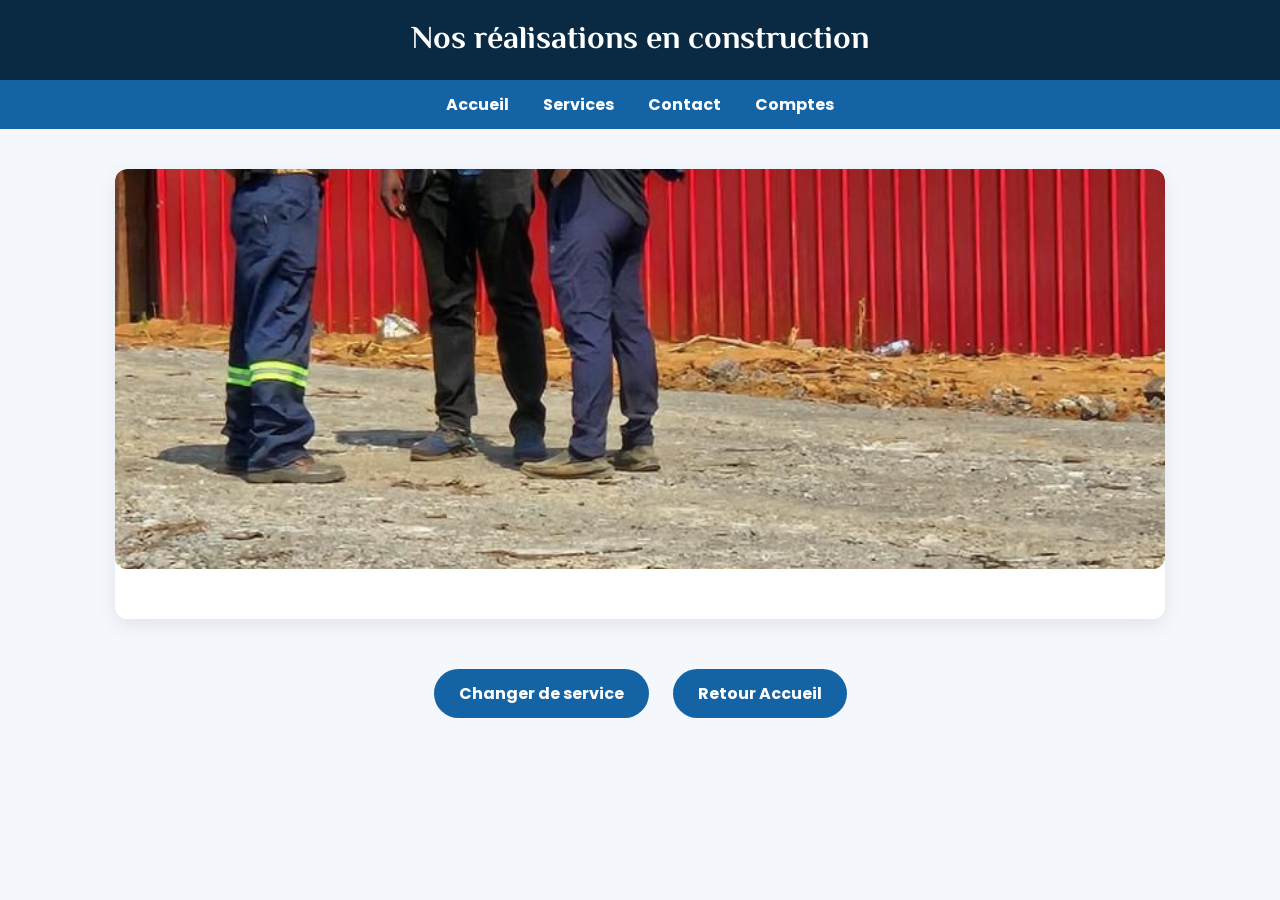
<file: construction.html>
<!DOCTYPE html>
<html lang="fr">
<head>
<meta charset="UTF-8">
<meta name="viewport" content="width=device-width, initial-scale=1.0">
<title>Construction - Evernote Company SARLU</title>

<link href="https://fonts.googleapis.com/css2?family=Poppins:wght@300;500;700&family=El+Messiri:wght@500;700&display=swap" rel="stylesheet">

<style>
/* =========================
   GLOBAL
========================= */
body {
  margin: 0;
  font-family: 'Poppins', sans-serif;
  background: #f4f7fb;
  color: #222;
}

/* =========================
  HEADER
========================= */
header {
  background: #0a2a43;
  color: white;
  display: flex;
  align-items: center;
  justify-content: center;
  gap: 15px;
  padding: 15px;
}

header img {
  height: 60px;
}

header h1 {
 font-family: 'El Messiri', sans-serif;
  margin: 0;
}

/* =========================
   NAVIGATION
========================= */
nav {
  background: #1464a5;
  text-align: center;
  padding: 12px;
}

nav a {
  color: white;
  margin: 15px;
  text-decoration: none;
   font-weight: bold;
}

nav a:hover {
  opacity: 0.8;
}

/* =========================
   SECTION
========================= */
section {
  background: white;
  margin: 30px auto;
  padding: 25px;
  border-radius: 12px;
  max-width: 1000px;
  box-shadow: 0 6px 20px rgba(0,0,0,0.08);
  text-align: center;
}

  /* =========================
   SLIDER / GALLERY
========================= */
.gallery {
  position: relative;
  max-width: 1000px;
  margin: 40px auto;
  overflow: hidden;
  border-radius: 12px;
  height: 400px;
}

.gallery img {
  width: 100%;
  position: absolute;
  top: 0;
  left: 0;
  opacity: 0;                /* cachée au départ */
  transition: opacity 1s ease-in-out; /* effet fondu */
  border-radius: 12px;
  object-fit: cover;
  height: 400px;
}

.gallery img.active {
  opacity: 1; /* image visible */
  z-index: 1;
}

/* =========================
   BUTTONS
========================= */
.buttons {
  text-align: center;
    margin-top: 30px;
}

.buttons a {
  display: inline-block;
  margin: 10px;
  padding: 12px 25px;
  background: #1464a5;
  color: white;
  text-decoration: none;
  border-radius: 25px;
  font-weight: bold;
}

.buttons a:hover {
  background: #0a2a43;
}
</style>
</head>

<body>

<header>
  <h1>Nos réalisations en construction</h1>
</header>

<nav>
  <a href="index.html">Accueil</a>
  <a href="services.html">Services</a>
  <a href="contact.html">Contact</a>
  <a href="comptes.html">Comptes</a>
</nav>

<section class="gallery">
  <img src="images/const1.jpg" class="active">
  <img src="images/const2.jpg">
  <img src="images/const3.jpg">
  <img src="images/const4.jpg">
  <img src="images/const5.jpg">
  <img src="images/const6.jpg">
  <img src="images/const7.jpg">
  <img src="images/const8.jpg">
  <img src="images/const9.jpg">
  <img src="images/const10.jpg">
  <img src="images/const11.jpg">
</section>

<div class="buttons">
  <a href="services.html">Changer de service</a>
  <a href="index.html">Retour Accueil</a>
</div>

 <script>
const slides = document.querySelectorAll('.gallery img');
let current = 0;

function showSlide(index) {
  slides.forEach((img, i) => {
    img.classList.remove('active');
    if(i === index) img.classList.add('active');
  });
}

// Affiche la première image
showSlide(current);

// Change d'image toutes les 3 secondes
setInterval(() => {
  current++;
  if(current >= slides.length) current = 0;
  showSlide(current);
  }, 3000);
</script>

</body>
</html>
</file>
